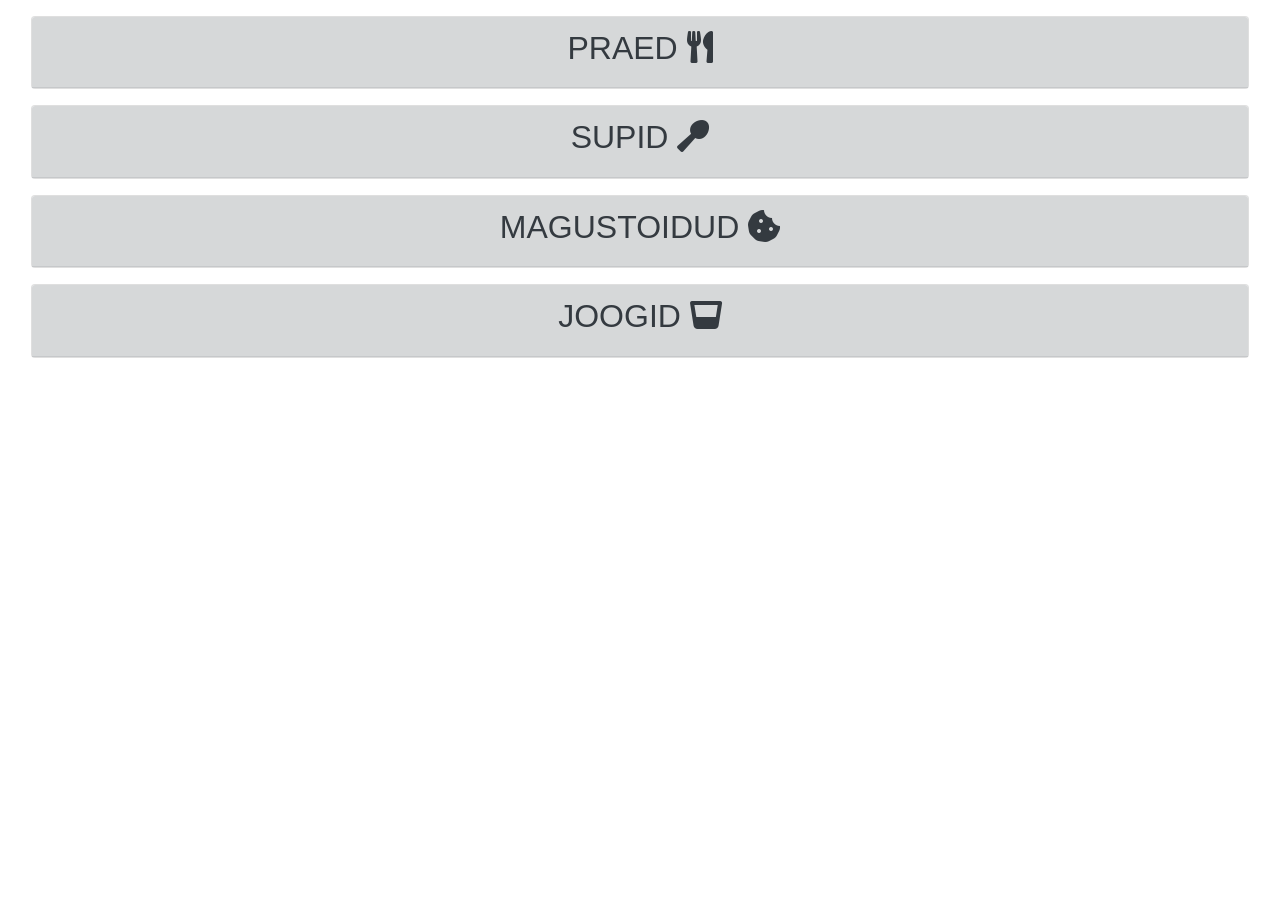
<file: menu/index.html>
<!DOCTYPE html>
<html lang="et">
    <head>
        <meta charset="UTF-8">
        <meta name="viewport" content="width=device-width, initial-scale=1.0">
        <meta http-equiv="X-UA-Compatible" content="ie=edge">
        <title>Sookla menuu</title>
        <link rel="stylesheet" href="css/style.css">
        <link rel="stylesheet" href="https://stackpath.bootstrapcdn.com/bootstrap/4.2.1/css/bootstrap.min.css">
        <link rel="stylesheet" href="https://use.fontawesome.com/releases/v5.6.3/css/all.css" integrity="sha384-UHRtZLI+pbxtHCWp1t77Bi1L4ZtiqrqD80Kn4Z8NTSRyMA2Fd33n5dQ8lWUE00s/"
              crossorigin="anonymous">
    </head>
    <body>
        <div class="container-fluid text-center">
            <div class="row">
                <div class="col">
                    <div id="accordion">
                        <div class="card m-3">
                            <div class="card-header alert-dark">
                                <a href="#praed" data-parent="#accordion" data-toggle="collapse" >
                                    <h2 class="text-dark">PRAED <i class="fas fa-utensils"></i></h2>
                                </a>
                            </div>
                            <div id="praed" class="collapse">
                                <ul class="list-group">
                                    <li class="list-group-item">
                                        <p class="mb-0">Sealihapada ploomide ja aprikoosiga <br>
                                            <span class="small text-secondary">sealihapada, lisand, salat, leib</span><br>
                                            <span class="badge badge-info">2.65&euro;</span>
                                            <span class="badge badge-success">2.25&euro;</span>
                                        </p>
                                    </li>
                                    <li class="list-group-item">
                                        <p class="mb-0">Praetud kanakints <br>
                                            <span class="small text-secondary">praetud kana, lisand, salat, leib</span><br>
                                            <span class="badge badge-info">2.50&euro;</span>
                                            <span class="badge badge-success">2.13&euro;</span>
                                        </p>
                                    </li>
                                    <li class="list-group-item">
                                        <p class="mb-0">Hakklihakaste <br>
                                            <span class="small text-secondary">hakklihakaste, lisand, salat, leib</span><br>
                                            <span class="badge badge-info">2.45&euro;</span>
                                            <span class="badge badge-success">2.08&euro;</span>
                                        </p>
                                    </li>
                                    <li class="list-group-item">
                                        <p class="mb-0">Kartul, kaste, salat, leib <br>
                                            <span class="badge badge-info">1.38&euro;</span>
                                            <span class="badge badge-success">1.17&euro;</span>
                                        </p>
                                    </li>
                                    <li class="list-group-item">
                                        <p class="mb-0">Hakklihakaste 1/2<br>
                                            <span class="small text-secondary">hakklihakaste, lisand, salat, leib</span><br>
                                            <span class="badge badge-info">1.30&euro;</span>
                                            <span class="badge badge-success">1.11&euro;</span>
                                        </p>
                                    </li>
                                </ul>
                            </div>
                        </div>
                        <div class="card m-3">
                            <div class="card-header alert-dark">
                                <a href="#supid" data-parent="#accordion" data-toggle="collapse" >
                                    <h2 class="text-dark">SUPID <i class="fas fa-utensil-spoon"></i></h2>
                                </a>
                            </div>
                            <div id="supid" class="collapse">
                                <ul class="list-group">
                                    <li class="list-group-item">
                                        <p class="mb-0">Rassolnik <br>
                                            <span class="small text-secondary">supp, hapukoor, leib</span><br>
                                            <span class="badge badge-info">1.10&euro;</span>
                                            <span class="badge badge-success">0.94&euro;</span>
                                        </p>
                                    </li>
                                </ul>
                            </div>
                        </div>
                        <div class="card m-3">
                            <div class="card-header alert-dark">
                                <a href="#magus" data-parent="#accordion" data-toggle="collapse" >
                                    <h2 class="text-dark">MAGUSTOIDUD <i class="fas fa-cookie-bite"></i></h2>
                                </a>
                            </div>
                            <div id="magus" class="collapse">
                                <ul class="list-group">
                                    <li class="list-group-item">
                                        <p class="mb-0">Rosinakisell vahukoorega <br>
                                            <span class="badge badge-info">1.05&euro;</span>
                                            <span class="badge badge-success">0.90&euro;</span>
                                        </p>
                                    </li>
                                </ul>
                            </div>
                        </div>
                        <div class="card m-3">
                            <div class="card-header alert-dark">
                                <a href="#joogid" data-parent="#accordion" data-toggle="collapse" >
                                    <h2 class="text-dark">JOOGID <i class="fas fa-glass-whiskey"></i></h2>
                                </a>
                            </div>
                            <div id="joogid" class="collapse">
                                <ul class="list-group">
                                    <li class="list-group-item">
                                        <p class="mb-0">Mahl <span class="badge badge-info">0.60&euro;</span></p>
                                    </li>
                                    <li class="list-group-item">
                                        <p class="mb-0">Morss <span class="badge badge-info">0.25&euro;</span></p>
                                    </li>
                                    <li class="list-group-item">
                                        <p class="mb-0">Piim <span class="badge badge-info">0.30&euro;</span></p>
                                    </li>
                                    <li class="list-group-item">
                                        <p class="mb-0">Keefir <span class="badge badge-info">0.39&euro;</span></p>
                                    </li>
                                </ul>
                            </div>
                        </div>
                    </div>
                </div>
            </div>
        </div>
    </body>
    <!-- Optional JavaScript -->
    <!-- jQuery first, then Popper.js, then Bootstrap JS -->
    <script src="https://code.jquery.com/jquery-3.3.1.min.js" integrity="sha256-FgpCb/KJQlLNfOu91ta32o/NMZxltwRo8QtmkMRdAu8=" crossorigin="anonymous"></script>
    <script src="https://cdnjs.cloudflare.com/ajax/libs/popper.js/1.14.3/umd/popper.min.js" integrity="sha384-ZMP7rVo3mIykV+2+9J3UJ46jBk0WLaUAdn689aCwoqbBJiSnjAK/l8WvCWPIPm49" crossorigin="anonymous"></script>
    <script src="https://stackpath.bootstrapcdn.com/bootstrap/4.1.3/js/bootstrap.min.js" integrity="sha384-ChfqqxuZUCnJSK3+MXmPNIyE6ZbWh2IMqE241rYiqJxyMiZ6OW/JmZQ5stwEULTy" crossorigin="anonymous"></script>
    <!--<script>-->
        <!--$('.port-item').click(function () {-->
            <!--$('.collapse').collapse('hide');-->
        <!--});-->
    <!--</script>-->
</html>
</file>
<file: menu/css/style.css>
a {
    text-decoration: none;
}

a:hover {
    text-decoration: none !important;
}

ul {
    list-style-type: none;
}
h2 {
    text-transform: uppercase;
}
</file>
